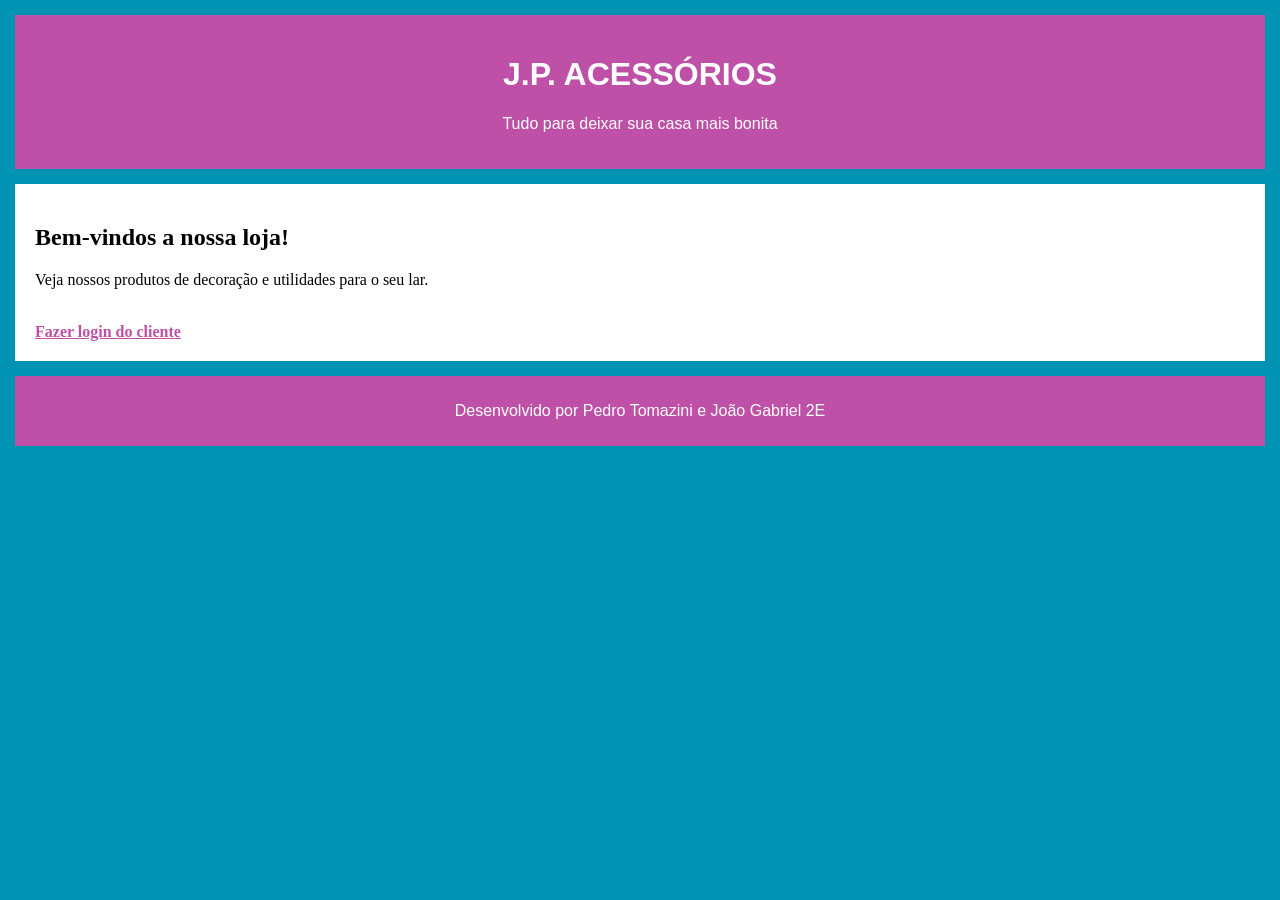
<file: index.html>
<!DOCTYPE html>
<html lang="pt-br">
<head>
<meta charset="UTF-8">
<title>Acessórios para Casa</title>
<link rel="stylesheet" href="style.css">
</head>
<body>

<header>
<h1>J.P. ACESSÓRIOS</h1>
<p>Tudo para deixar sua casa mais bonita</p>
</header>

<main>
<h2>Bem-vindos a nossa loja!</h2>
<p>Veja nossos produtos de decoração e utilidades para o seu lar.</p>

<br>
<a href="login.html">Fazer login do cliente</a>
</main>

<footer>
<p>Desenvolvido por Pedro Tomazini e João Gabriel

    2E</p>
    </footer>

</body>
</html>
</file>
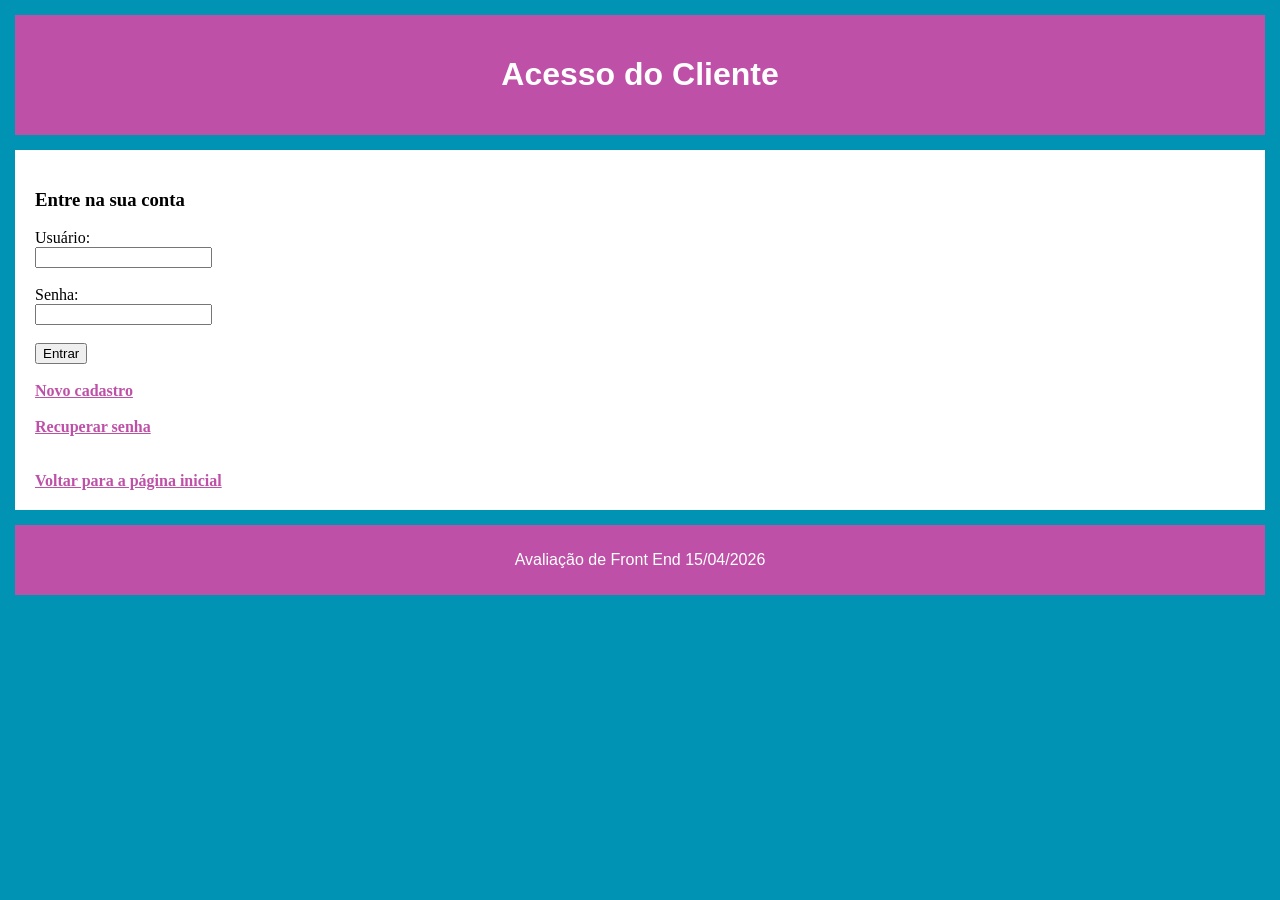
<file: login.html>
<!DOCTYPE html>
<html lang="pt-br">
<head>
<meta charset="UTF-8">
<title>Login de Clientes</title>
<link rel="stylesheet" href="style.css">
</head>
<body>

<header>
<h1>Acesso do Cliente</h1>
</header>

<main>
<h3>Entre na sua conta</h3>

<form action="">
<label>Usuário:</label><br>
<input type="text" name="usuario"><br><br>

<label>Senha:</label><br>
<input type="password" name="senha"><br><br>

<button type="button">Entrar</button>
</form>

<br>
<a href="#">Novo cadastro</a> <br><br>
<a href="#">Recuperar senha</a>

<br><br><br>
<a href="index.html">Voltar para a página inicial</a>
</main>

<footer>
<p>Avaliação de Front End

    15/04/2026</p>
    </footer>

</body>
</html>
</file>
<file: style.css>
body {
    background-color: #0093B3;
    font-family: sans-serif;
    margin: 0;
    padding: 15px;
    }
    
    header {
    background-color: #BE51A7;
    padding: 20px;
    text-align: center;
    color: white;
    }
    
    main {
    background-color: white;
    padding: 20px;
    margin-top: 15px;
    margin-bottom: 15px;
    font-family: "Times New Roman";
    }
    
    footer {
    background-color: #BE51A7;
    text-align: center;
    padding: 10px;
    color: white;
    }
    
    a {
    color: #BE51A7;
    font-weight: bold;
    }
</file>
